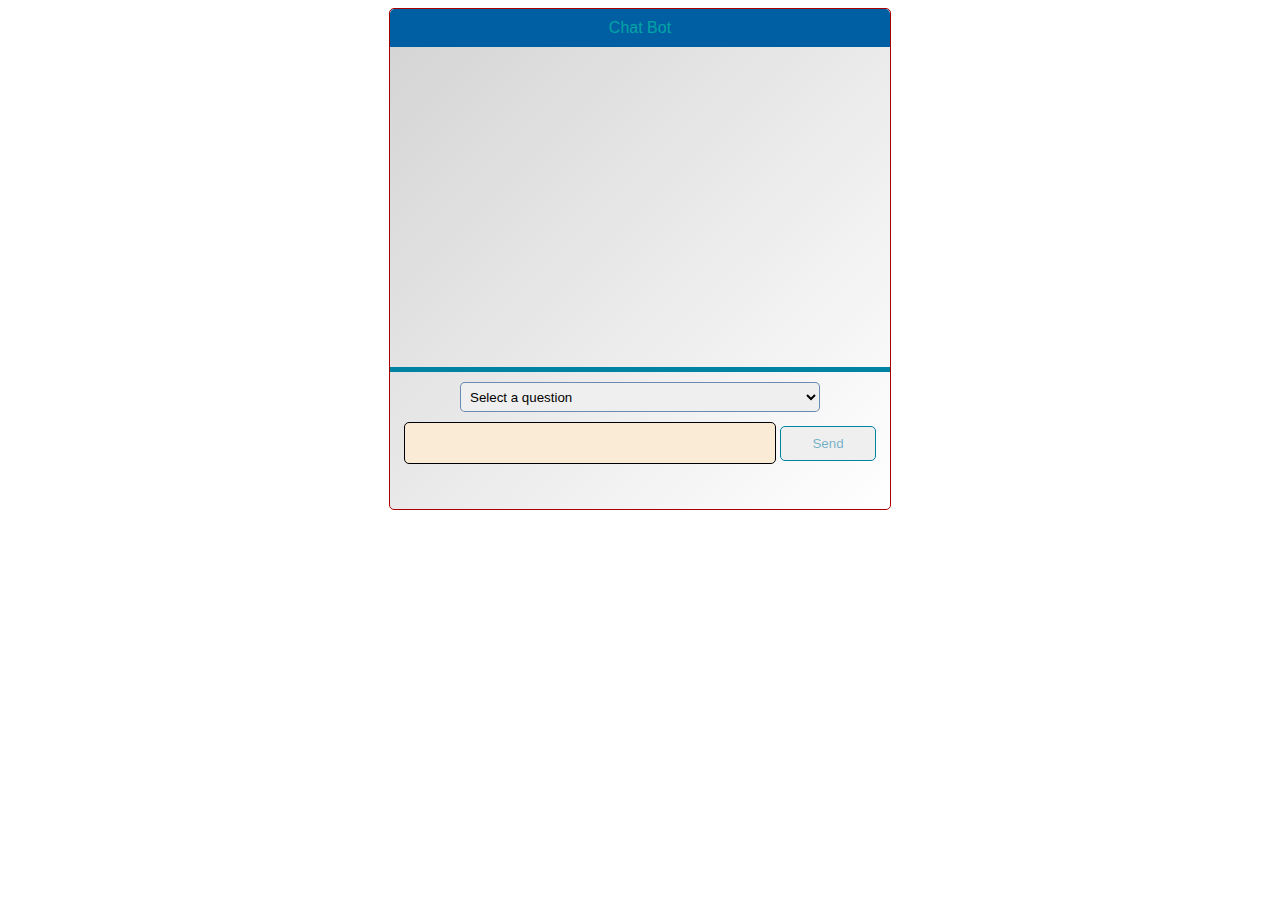
<file: chatbot.html>
<!DOCTYPE html>
<html>
  <head>
    <style>
      #chat-container {
  width: 500px;
  height: 500px;
  margin: 0 auto;
  border: 1px solid rgb(168, 0, 0);
  border-radius: 5px;
  background-image: linear-gradient(to bottom right, #d3d3d3, #fff);
  background-size: cover;
  background-repeat: no-repeat;
}

#chat-header {
  background-color: rgb(0, 95, 162);
  color: rgb(0, 166, 166);
  padding: 10px;
  text-align: center;
  font-family:Verdana, Geneva, Tahoma, sans-serif;
  border-top-left-radius: 5px;
  border-top-right-radius: 5px;
}

#chat-body {
  height: 300px;
  overflow-y: scroll;
  padding: 10px;
}

#chat-form {
  padding: 10px;
  text-align: center;
  border-top: 5px solid rgb(0, 131, 163);
}

#chat-input {
  width: 75%;
  height: 30px;
  padding: 5px;
  border-radius: 5px;
  background-color: antiquewhite;
  border: 1px solid rgb(0, 0, 0);
}

#chat-submit {
  width: 20%;
  height: 35px;
  border-radius: 5px;
  border: 1px solid rgb(0, 131, 163);
  background-color: 1px antiquewhite;
  color: rgba(0, 121, 161, 0.538);
}

#chat-options {
  width: 75%;
  height: 30px;
  padding: 5px;
  border-radius: 5px;
  border: 1px solid rgba(0, 58, 128, 0.555);
  margin-bottom: 10px;
}
</style>
    
    
    
  
  </head>
  <body>
    <div id="chat-container">
      <div id="chat-header">
        Chat Bot
      </div>
      <div id="chat-body">
        <!-- Placeholder for chat messages -->
      </div>
      <div id="chat-form">
        <select id="chat-options">
          <option value="">Select a question</option>
          <option value="What are your hours of operation?">What are your hours of operation?</option>
          <option value="What is your return policy?">What is your return policy?</option>
          <option value="Where is your store located?">Where is your store located?</option>
        </select>
        <br>
        <input type="text" id="chat-input">
        <button id="chat-submit">Send</button>
      </div>
    </div>
    <script>
      // Add some JavaScript to handle the chat interface
      const options = document.querySelector('#chat-options');
      const input = document.querySelector('#chat-input');
      const submit = document.querySelector('#chat-submit');
      const body = document.querySelector('#chat-body');
      
      submit.addEventListener('click', () => {
        // Get the user's input
        let request = '';
        if (options.value) {
          request = options.value;
        } else {
          request = input.value;
        }

        // Add the user's input as a new message
        const message = document.createElement('div');
        message.innerHTML = 'User: ' + request;
        body.appendChild(message);

        // Get the response from the chat bot
        let response = '';
        switch (request.toLowerCase()) {
          case 'what are your hours of operation?':
            response = 'We are open 24/7.';
            break;
          case 'what is your return policy?':
            response = 'We offer a 30-day return policy.';
            break;
          case 'where is your store located?':
            response = 'Our store is located at 123 Main St.';
            break;
          default:
            response = 'I\'m sorry, I don\'t understand your request.';
            break;
        }

        // Add the chat bot's response as a new message
        const reply = document.createElement('div');
        reply.innerHTML = 'Chat Bot: ' + response;
        body.appendChild(reply);

        // Clear the input field
        input.value = '';
        options.value = '';

        // Scroll to the bottom of the chat body
        body.scrollTop = body.scrollHeight;
      });
    </script>
  </body>
</html>
</file>
